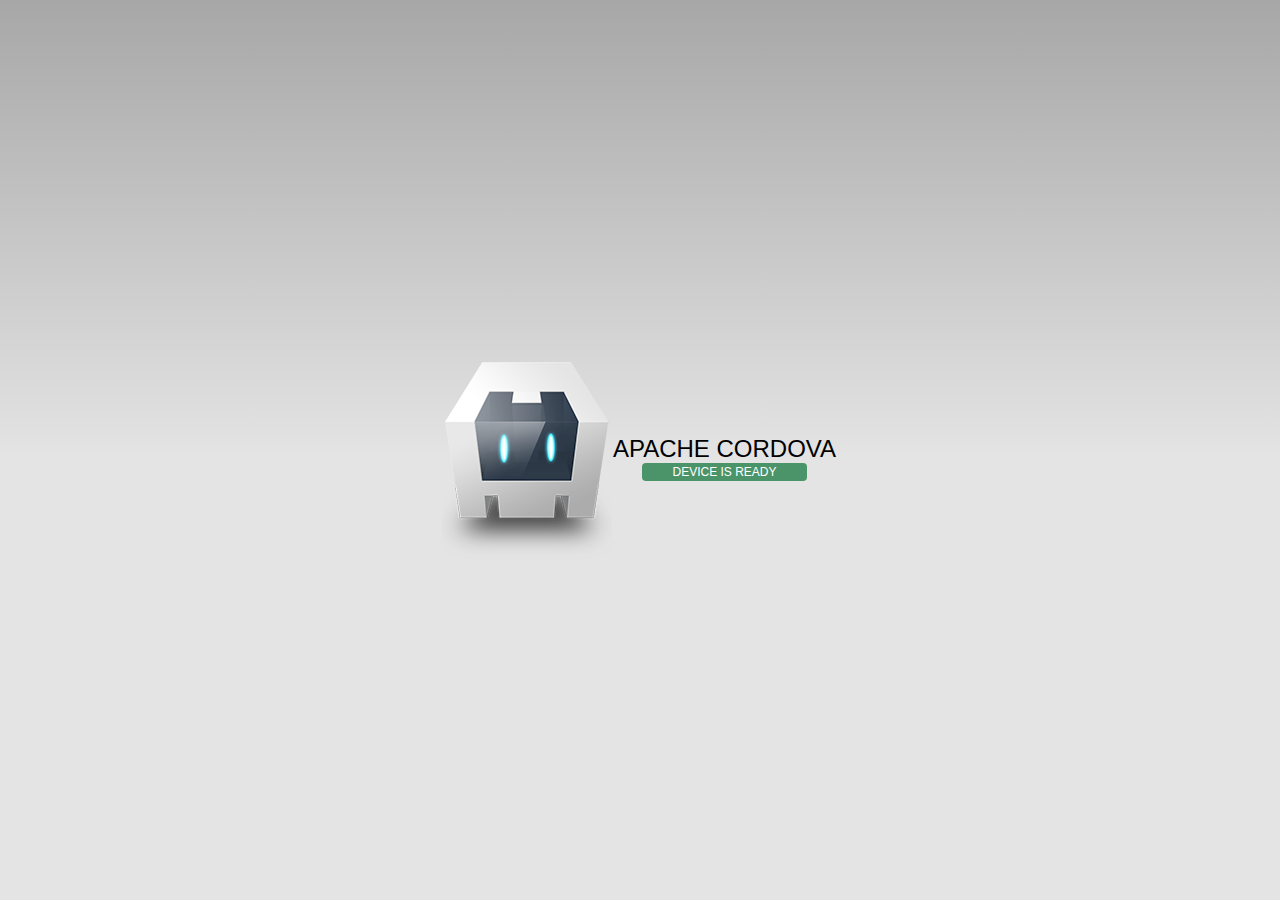
<file: press/platforms/android/assets/www/index.html>
<!DOCTYPE html>
<!--
    Licensed to the Apache Software Foundation (ASF) under one
    or more contributor license agreements.  See the NOTICE file
    distributed with this work for additional information
    regarding copyright ownership.  The ASF licenses this file
    to you under the Apache License, Version 2.0 (the
    "License"); you may not use this file except in compliance
    with the License.  You may obtain a copy of the License at

    http://www.apache.org/licenses/LICENSE-2.0

    Unless required by applicable law or agreed to in writing,
    software distributed under the License is distributed on an
    "AS IS" BASIS, WITHOUT WARRANTIES OR CONDITIONS OF ANY
     KIND, either express or implied.  See the License for the
    specific language governing permissions and limitations
    under the License.
-->
<html>
    <head>
        <meta charset="utf-8" />
        <meta name="format-detection" content="telephone=no" />
        <meta name="viewport" content="user-scalable=no, initial-scale=1, maximum-scale=1, minimum-scale=1, width=device-width, height=device-height, target-densitydpi=device-dpi" />
        <link rel="stylesheet" type="text/css" href="css/index.css" />
        <title>Hello World</title>
    </head>
    <body>
        <div class="app">
            <h1>Apache Cordova</h1>
            <div id="deviceready" class="blink">
                <p class="event listening">Connecting to Device</p>
                <p class="event received">Device is Ready</p>
            </div>
        </div>
        <script type="text/javascript" src="cordova.js"></script>
        <script type="text/javascript" src="js/index.js"></script>
        <script type="text/javascript">
            app.initialize();
        </script>
    </body>
</html>
</file>
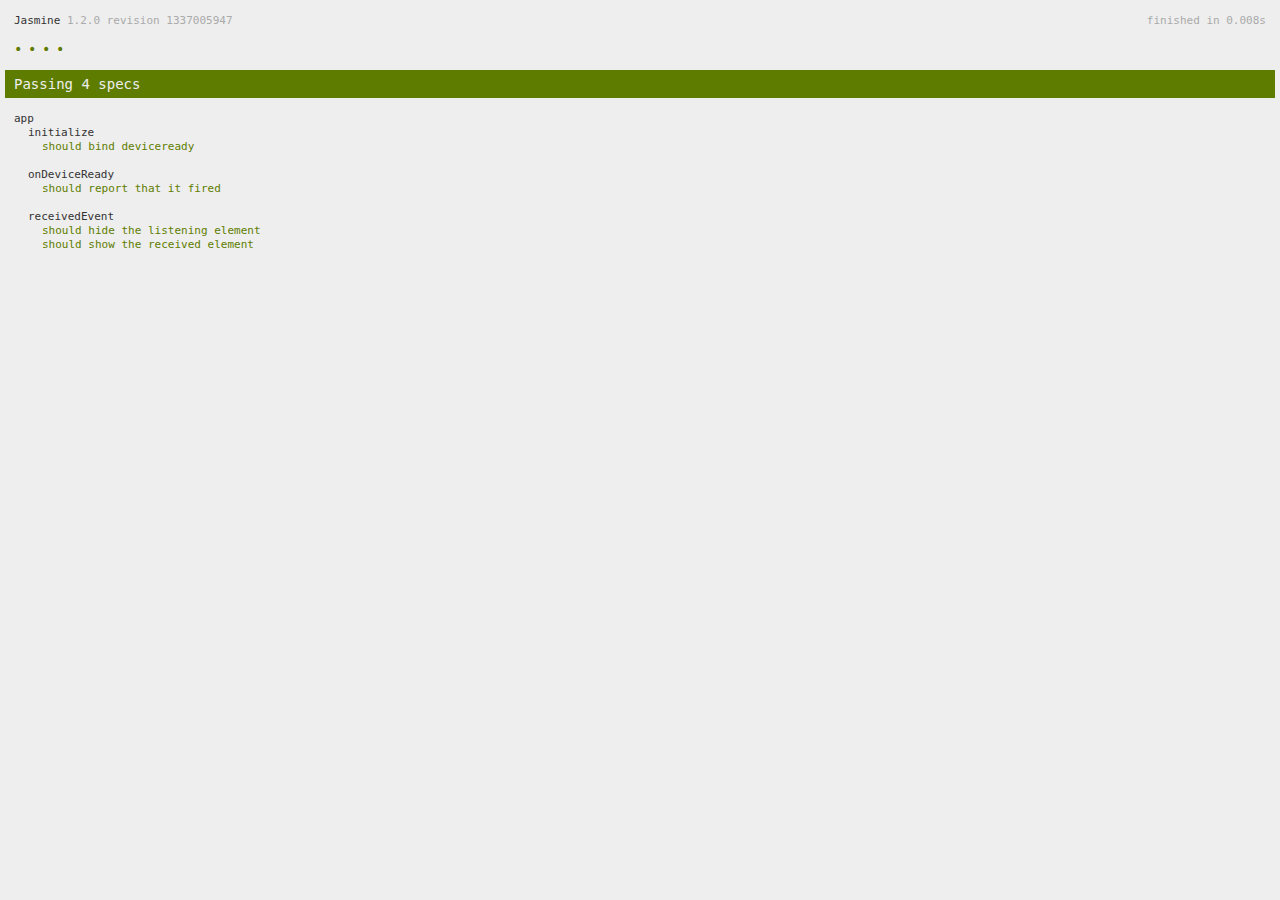
<file: internationalization/www/spec.html>
<!DOCTYPE html>
<!--
    Licensed to the Apache Software Foundation (ASF) under one
    or more contributor license agreements.  See the NOTICE file
    distributed with this work for additional information
    regarding copyright ownership.  The ASF licenses this file
    to you under the Apache License, Version 2.0 (the
    "License"); you may not use this file except in compliance
    with the License.  You may obtain a copy of the License at

    http://www.apache.org/licenses/LICENSE-2.0

    Unless required by applicable law or agreed to in writing,
    software distributed under the License is distributed on an
    "AS IS" BASIS, WITHOUT WARRANTIES OR CONDITIONS OF ANY
     KIND, either express or implied.  See the License for the
    specific language governing permissions and limitations
    under the License.
-->
<html>
    <head>
        <title>Jasmine Spec Runner</title>

        <!-- jasmine source -->
        <link rel="shortcut icon" type="image/png" href="spec/lib/jasmine-1.2.0/jasmine_favicon.png">
        <link rel="stylesheet" type="text/css" href="spec/lib/jasmine-1.2.0/jasmine.css">
        <script type="text/javascript" src="spec/lib/jasmine-1.2.0/jasmine.js"></script>
        <script type="text/javascript" src="spec/lib/jasmine-1.2.0/jasmine-html.js"></script>

        <!-- include source files here... -->
        <script type="text/javascript" src="js/index.js"></script>

        <!-- include spec files here... -->
        <script type="text/javascript" src="spec/helper.js"></script>
        <script type="text/javascript" src="spec/index.js"></script>

        <script type="text/javascript">
            (function() {
                var jasmineEnv = jasmine.getEnv();
                jasmineEnv.updateInterval = 1000;

                var htmlReporter = new jasmine.HtmlReporter();

                jasmineEnv.addReporter(htmlReporter);

                jasmineEnv.specFilter = function(spec) {
                    return htmlReporter.specFilter(spec);
                };

                var currentWindowOnload = window.onload;

                window.onload = function() {
                    if (currentWindowOnload) {
                        currentWindowOnload();
                    }
                    execJasmine();
                };

                function execJasmine() {
                    jasmineEnv.execute();
                }
            })();
        </script>
    </head>
    <body>
        <div id="stage" style="display:none;"></div>
    </body>
</html>
</file>
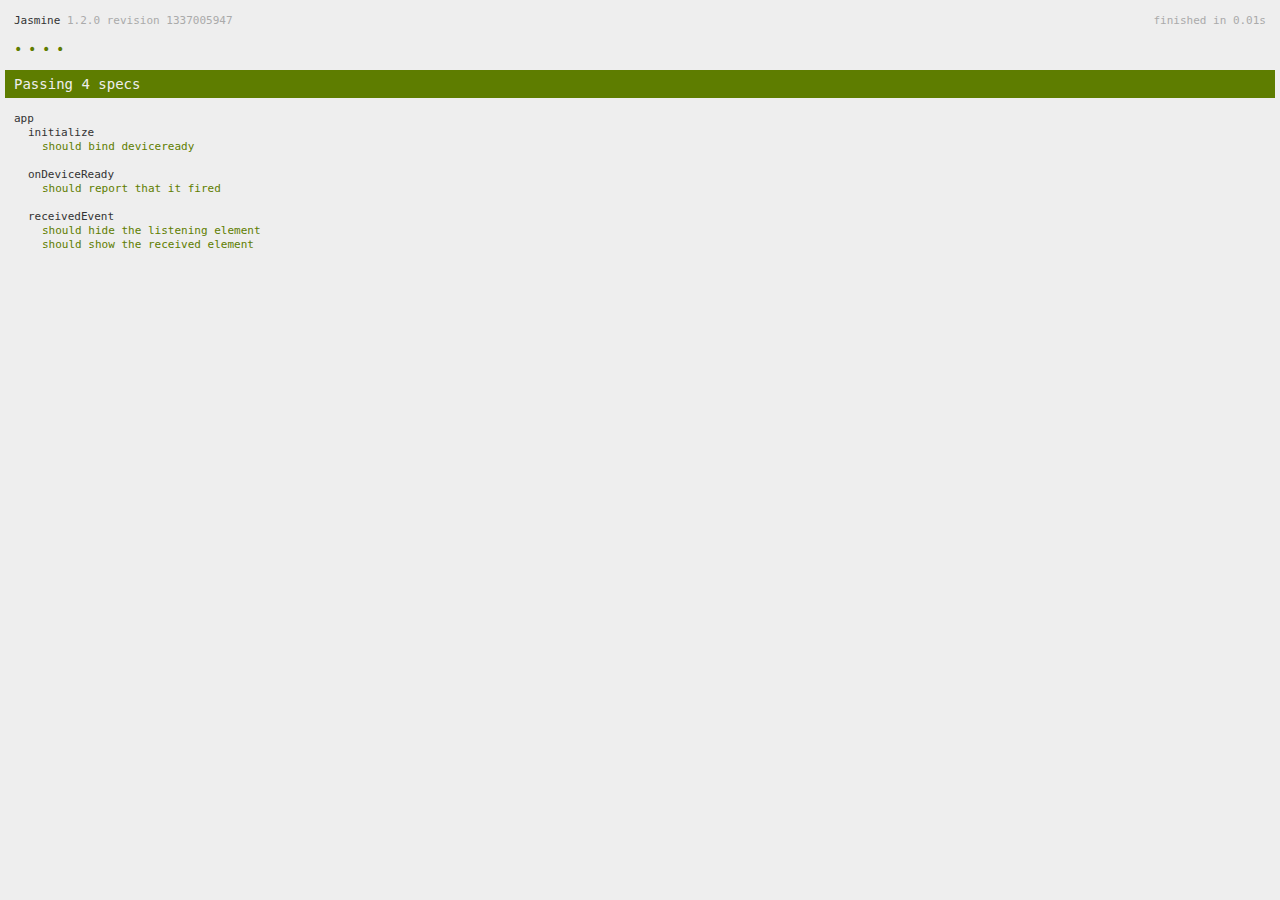
<file: press/www/spec.html>
<!DOCTYPE html>
<!--
    Licensed to the Apache Software Foundation (ASF) under one
    or more contributor license agreements.  See the NOTICE file
    distributed with this work for additional information
    regarding copyright ownership.  The ASF licenses this file
    to you under the Apache License, Version 2.0 (the
    "License"); you may not use this file except in compliance
    with the License.  You may obtain a copy of the License at

    http://www.apache.org/licenses/LICENSE-2.0

    Unless required by applicable law or agreed to in writing,
    software distributed under the License is distributed on an
    "AS IS" BASIS, WITHOUT WARRANTIES OR CONDITIONS OF ANY
     KIND, either express or implied.  See the License for the
    specific language governing permissions and limitations
    under the License.
-->
<html>
    <head>
        <title>Jasmine Spec Runner</title>

        <!-- jasmine source -->
        <link rel="shortcut icon" type="image/png" href="spec/lib/jasmine-1.2.0/jasmine_favicon.png">
        <link rel="stylesheet" type="text/css" href="spec/lib/jasmine-1.2.0/jasmine.css">
        <script type="text/javascript" src="spec/lib/jasmine-1.2.0/jasmine.js"></script>
        <script type="text/javascript" src="spec/lib/jasmine-1.2.0/jasmine-html.js"></script>

        <!-- include source files here... -->
        <script type="text/javascript" src="js/index.js"></script>

        <!-- include spec files here... -->
        <script type="text/javascript" src="spec/helper.js"></script>
        <script type="text/javascript" src="spec/index.js"></script>

        <script type="text/javascript">
            (function() {
                var jasmineEnv = jasmine.getEnv();
                jasmineEnv.updateInterval = 1000;

                var htmlReporter = new jasmine.HtmlReporter();

                jasmineEnv.addReporter(htmlReporter);

                jasmineEnv.specFilter = function(spec) {
                    return htmlReporter.specFilter(spec);
                };

                var currentWindowOnload = window.onload;

                window.onload = function() {
                    if (currentWindowOnload) {
                        currentWindowOnload();
                    }
                    execJasmine();
                };

                function execJasmine() {
                    jasmineEnv.execute();
                }
            })();
        </script>
    </head>
    <body>
        <div id="stage" style="display:none;"></div>
    </body>
</html>
</file>
<file: internationalization/www/spec/lib/jasmine-1.2.0/jasmine.css>
body { background-color: #eeeeee; padding: 0; margin: 5px; overflow-y: scroll; }

#HTMLReporter { font-size: 11px; font-family: Monaco, "Lucida Console", monospace; line-height: 14px; color: #333333; }
#HTMLReporter a { text-decoration: none; }
#HTMLReporter a:hover { text-decoration: underline; }
#HTMLReporter p, #HTMLReporter h1, #HTMLReporter h2, #HTMLReporter h3, #HTMLReporter h4, #HTMLReporter h5, #HTMLReporter h6 { margin: 0; line-height: 14px; }
#HTMLReporter .banner, #HTMLReporter .symbolSummary, #HTMLReporter .summary, #HTMLReporter .resultMessage, #HTMLReporter .specDetail .description, #HTMLReporter .alert .bar, #HTMLReporter .stackTrace { padding-left: 9px; padding-right: 9px; }
#HTMLReporter #jasmine_content { position: fixed; right: 100%; }
#HTMLReporter .version { color: #aaaaaa; }
#HTMLReporter .banner { margin-top: 14px; }
#HTMLReporter .duration { color: #aaaaaa; float: right; }
#HTMLReporter .symbolSummary { overflow: hidden; *zoom: 1; margin: 14px 0; }
#HTMLReporter .symbolSummary li { display: block; float: left; height: 7px; width: 14px; margin-bottom: 7px; font-size: 16px; }
#HTMLReporter .symbolSummary li.passed { font-size: 14px; }
#HTMLReporter .symbolSummary li.passed:before { color: #5e7d00; content: "\02022"; }
#HTMLReporter .symbolSummary li.failed { line-height: 9px; }
#HTMLReporter .symbolSummary li.failed:before { color: #b03911; content: "x"; font-weight: bold; margin-left: -1px; }
#HTMLReporter .symbolSummary li.skipped { font-size: 14px; }
#HTMLReporter .symbolSummary li.skipped:before { color: #bababa; content: "\02022"; }
#HTMLReporter .symbolSummary li.pending { line-height: 11px; }
#HTMLReporter .symbolSummary li.pending:before { color: #aaaaaa; content: "-"; }
#HTMLReporter .bar { line-height: 28px; font-size: 14px; display: block; color: #eee; }
#HTMLReporter .runningAlert { background-color: #666666; }
#HTMLReporter .skippedAlert { background-color: #aaaaaa; }
#HTMLReporter .skippedAlert:first-child { background-color: #333333; }
#HTMLReporter .skippedAlert:hover { text-decoration: none; color: white; text-decoration: underline; }
#HTMLReporter .passingAlert { background-color: #a6b779; }
#HTMLReporter .passingAlert:first-child { background-color: #5e7d00; }
#HTMLReporter .failingAlert { background-color: #cf867e; }
#HTMLReporter .failingAlert:first-child { background-color: #b03911; }
#HTMLReporter .results { margin-top: 14px; }
#HTMLReporter #details { display: none; }
#HTMLReporter .resultsMenu, #HTMLReporter .resultsMenu a { background-color: #fff; color: #333333; }
#HTMLReporter.showDetails .summaryMenuItem { font-weight: normal; text-decoration: inherit; }
#HTMLReporter.showDetails .summaryMenuItem:hover { text-decoration: underline; }
#HTMLReporter.showDetails .detailsMenuItem { font-weight: bold; text-decoration: underline; }
#HTMLReporter.showDetails .summary { display: none; }
#HTMLReporter.showDetails #details { display: block; }
#HTMLReporter .summaryMenuItem { font-weight: bold; text-decoration: underline; }
#HTMLReporter .summary { margin-top: 14px; }
#HTMLReporter .summary .suite .suite, #HTMLReporter .summary .specSummary { margin-left: 14px; }
#HTMLReporter .summary .specSummary.passed a { color: #5e7d00; }
#HTMLReporter .summary .specSummary.failed a { color: #b03911; }
#HTMLReporter .description + .suite { margin-top: 0; }
#HTMLReporter .suite { margin-top: 14px; }
#HTMLReporter .suite a { color: #333333; }
#HTMLReporter #details .specDetail { margin-bottom: 28px; }
#HTMLReporter #details .specDetail .description { display: block; color: white; background-color: #b03911; }
#HTMLReporter .resultMessage { padding-top: 14px; color: #333333; }
#HTMLReporter .resultMessage span.result { display: block; }
#HTMLReporter .stackTrace { margin: 5px 0 0 0; max-height: 224px; overflow: auto; line-height: 18px; color: #666666; border: 1px solid #ddd; background: white; white-space: pre; }

#TrivialReporter { padding: 8px 13px; position: absolute; top: 0; bottom: 0; left: 0; right: 0; overflow-y: scroll; background-color: white; font-family: "Helvetica Neue Light", "Lucida Grande", "Calibri", "Arial", sans-serif; /*.resultMessage {*/ /*white-space: pre;*/ /*}*/ }
#TrivialReporter a:visited, #TrivialReporter a { color: #303; }
#TrivialReporter a:hover, #TrivialReporter a:active { color: blue; }
#TrivialReporter .run_spec { float: right; padding-right: 5px; font-size: .8em; text-decoration: none; }
#TrivialReporter .banner { color: #303; background-color: #fef; padding: 5px; }
#TrivialReporter .logo { float: left; font-size: 1.1em; padding-left: 5px; }
#TrivialReporter .logo .version { font-size: .6em; padding-left: 1em; }
#TrivialReporter .runner.running { background-color: yellow; }
#TrivialReporter .options { text-align: right; font-size: .8em; }
#TrivialReporter .suite { border: 1px outset gray; margin: 5px 0; padding-left: 1em; }
#TrivialReporter .suite .suite { margin: 5px; }
#TrivialReporter .suite.passed { background-color: #dfd; }
#TrivialReporter .suite.failed { background-color: #fdd; }
#TrivialReporter .spec { margin: 5px; padding-left: 1em; clear: both; }
#TrivialReporter .spec.failed, #TrivialReporter .spec.passed, #TrivialReporter .spec.skipped { padding-bottom: 5px; border: 1px solid gray; }
#TrivialReporter .spec.failed { background-color: #fbb; border-color: red; }
#TrivialReporter .spec.passed { background-color: #bfb; border-color: green; }
#TrivialReporter .spec.skipped { background-color: #bbb; }
#TrivialReporter .messages { border-left: 1px dashed gray; padding-left: 1em; padding-right: 1em; }
#TrivialReporter .passed { background-color: #cfc; display: none; }
#TrivialReporter .failed { background-color: #fbb; }
#TrivialReporter .skipped { color: #777; background-color: #eee; display: none; }
#TrivialReporter .resultMessage span.result { display: block; line-height: 2em; color: black; }
#TrivialReporter .resultMessage .mismatch { color: black; }
#TrivialReporter .stackTrace { white-space: pre; font-size: .8em; margin-left: 10px; max-height: 5em; overflow: auto; border: 1px inset red; padding: 1em; background: #eef; }
#TrivialReporter .finished-at { padding-left: 1em; font-size: .6em; }
#TrivialReporter.show-passed .passed, #TrivialReporter.show-skipped .skipped { display: block; }
#TrivialReporter #jasmine_content { position: fixed; right: 100%; }
#TrivialReporter .runner { border: 1px solid gray; display: block; margin: 5px 0; padding: 2px 0 2px 10px; }
</file>
<file: press/www/spec/lib/jasmine-1.2.0/jasmine.css>
body { background-color: #eeeeee; padding: 0; margin: 5px; overflow-y: scroll; }

#HTMLReporter { font-size: 11px; font-family: Monaco, "Lucida Console", monospace; line-height: 14px; color: #333333; }
#HTMLReporter a { text-decoration: none; }
#HTMLReporter a:hover { text-decoration: underline; }
#HTMLReporter p, #HTMLReporter h1, #HTMLReporter h2, #HTMLReporter h3, #HTMLReporter h4, #HTMLReporter h5, #HTMLReporter h6 { margin: 0; line-height: 14px; }
#HTMLReporter .banner, #HTMLReporter .symbolSummary, #HTMLReporter .summary, #HTMLReporter .resultMessage, #HTMLReporter .specDetail .description, #HTMLReporter .alert .bar, #HTMLReporter .stackTrace { padding-left: 9px; padding-right: 9px; }
#HTMLReporter #jasmine_content { position: fixed; right: 100%; }
#HTMLReporter .version { color: #aaaaaa; }
#HTMLReporter .banner { margin-top: 14px; }
#HTMLReporter .duration { color: #aaaaaa; float: right; }
#HTMLReporter .symbolSummary { overflow: hidden; *zoom: 1; margin: 14px 0; }
#HTMLReporter .symbolSummary li { display: block; float: left; height: 7px; width: 14px; margin-bottom: 7px; font-size: 16px; }
#HTMLReporter .symbolSummary li.passed { font-size: 14px; }
#HTMLReporter .symbolSummary li.passed:before { color: #5e7d00; content: "\02022"; }
#HTMLReporter .symbolSummary li.failed { line-height: 9px; }
#HTMLReporter .symbolSummary li.failed:before { color: #b03911; content: "x"; font-weight: bold; margin-left: -1px; }
#HTMLReporter .symbolSummary li.skipped { font-size: 14px; }
#HTMLReporter .symbolSummary li.skipped:before { color: #bababa; content: "\02022"; }
#HTMLReporter .symbolSummary li.pending { line-height: 11px; }
#HTMLReporter .symbolSummary li.pending:before { color: #aaaaaa; content: "-"; }
#HTMLReporter .bar { line-height: 28px; font-size: 14px; display: block; color: #eee; }
#HTMLReporter .runningAlert { background-color: #666666; }
#HTMLReporter .skippedAlert { background-color: #aaaaaa; }
#HTMLReporter .skippedAlert:first-child { background-color: #333333; }
#HTMLReporter .skippedAlert:hover { text-decoration: none; color: white; text-decoration: underline; }
#HTMLReporter .passingAlert { background-color: #a6b779; }
#HTMLReporter .passingAlert:first-child { background-color: #5e7d00; }
#HTMLReporter .failingAlert { background-color: #cf867e; }
#HTMLReporter .failingAlert:first-child { background-color: #b03911; }
#HTMLReporter .results { margin-top: 14px; }
#HTMLReporter #details { display: none; }
#HTMLReporter .resultsMenu, #HTMLReporter .resultsMenu a { background-color: #fff; color: #333333; }
#HTMLReporter.showDetails .summaryMenuItem { font-weight: normal; text-decoration: inherit; }
#HTMLReporter.showDetails .summaryMenuItem:hover { text-decoration: underline; }
#HTMLReporter.showDetails .detailsMenuItem { font-weight: bold; text-decoration: underline; }
#HTMLReporter.showDetails .summary { display: none; }
#HTMLReporter.showDetails #details { display: block; }
#HTMLReporter .summaryMenuItem { font-weight: bold; text-decoration: underline; }
#HTMLReporter .summary { margin-top: 14px; }
#HTMLReporter .summary .suite .suite, #HTMLReporter .summary .specSummary { margin-left: 14px; }
#HTMLReporter .summary .specSummary.passed a { color: #5e7d00; }
#HTMLReporter .summary .specSummary.failed a { color: #b03911; }
#HTMLReporter .description + .suite { margin-top: 0; }
#HTMLReporter .suite { margin-top: 14px; }
#HTMLReporter .suite a { color: #333333; }
#HTMLReporter #details .specDetail { margin-bottom: 28px; }
#HTMLReporter #details .specDetail .description { display: block; color: white; background-color: #b03911; }
#HTMLReporter .resultMessage { padding-top: 14px; color: #333333; }
#HTMLReporter .resultMessage span.result { display: block; }
#HTMLReporter .stackTrace { margin: 5px 0 0 0; max-height: 224px; overflow: auto; line-height: 18px; color: #666666; border: 1px solid #ddd; background: white; white-space: pre; }

#TrivialReporter { padding: 8px 13px; position: absolute; top: 0; bottom: 0; left: 0; right: 0; overflow-y: scroll; background-color: white; font-family: "Helvetica Neue Light", "Lucida Grande", "Calibri", "Arial", sans-serif; /*.resultMessage {*/ /*white-space: pre;*/ /*}*/ }
#TrivialReporter a:visited, #TrivialReporter a { color: #303; }
#TrivialReporter a:hover, #TrivialReporter a:active { color: blue; }
#TrivialReporter .run_spec { float: right; padding-right: 5px; font-size: .8em; text-decoration: none; }
#TrivialReporter .banner { color: #303; background-color: #fef; padding: 5px; }
#TrivialReporter .logo { float: left; font-size: 1.1em; padding-left: 5px; }
#TrivialReporter .logo .version { font-size: .6em; padding-left: 1em; }
#TrivialReporter .runner.running { background-color: yellow; }
#TrivialReporter .options { text-align: right; font-size: .8em; }
#TrivialReporter .suite { border: 1px outset gray; margin: 5px 0; padding-left: 1em; }
#TrivialReporter .suite .suite { margin: 5px; }
#TrivialReporter .suite.passed { background-color: #dfd; }
#TrivialReporter .suite.failed { background-color: #fdd; }
#TrivialReporter .spec { margin: 5px; padding-left: 1em; clear: both; }
#TrivialReporter .spec.failed, #TrivialReporter .spec.passed, #TrivialReporter .spec.skipped { padding-bottom: 5px; border: 1px solid gray; }
#TrivialReporter .spec.failed { background-color: #fbb; border-color: red; }
#TrivialReporter .spec.passed { background-color: #bfb; border-color: green; }
#TrivialReporter .spec.skipped { background-color: #bbb; }
#TrivialReporter .messages { border-left: 1px dashed gray; padding-left: 1em; padding-right: 1em; }
#TrivialReporter .passed { background-color: #cfc; display: none; }
#TrivialReporter .failed { background-color: #fbb; }
#TrivialReporter .skipped { color: #777; background-color: #eee; display: none; }
#TrivialReporter .resultMessage span.result { display: block; line-height: 2em; color: black; }
#TrivialReporter .resultMessage .mismatch { color: black; }
#TrivialReporter .stackTrace { white-space: pre; font-size: .8em; margin-left: 10px; max-height: 5em; overflow: auto; border: 1px inset red; padding: 1em; background: #eef; }
#TrivialReporter .finished-at { padding-left: 1em; font-size: .6em; }
#TrivialReporter.show-passed .passed, #TrivialReporter.show-skipped .skipped { display: block; }
#TrivialReporter #jasmine_content { position: fixed; right: 100%; }
#TrivialReporter .runner { border: 1px solid gray; display: block; margin: 5px 0; padding: 2px 0 2px 10px; }
</file>
<file: press/platforms/android/assets/www/css/index.css>
/*
 * Licensed to the Apache Software Foundation (ASF) under one
 * or more contributor license agreements.  See the NOTICE file
 * distributed with this work for additional information
 * regarding copyright ownership.  The ASF licenses this file
 * to you under the Apache License, Version 2.0 (the
 * "License"); you may not use this file except in compliance
 * with the License.  You may obtain a copy of the License at
 *
 * http://www.apache.org/licenses/LICENSE-2.0
 *
 * Unless required by applicable law or agreed to in writing,
 * software distributed under the License is distributed on an
 * "AS IS" BASIS, WITHOUT WARRANTIES OR CONDITIONS OF ANY
 * KIND, either express or implied.  See the License for the
 * specific language governing permissions and limitations
 * under the License.
 */
* {
    -webkit-tap-highlight-color: rgba(0,0,0,0); /* make transparent link selection, adjust last value opacity 0 to 1.0 */
}

body {
    -webkit-touch-callout: none;                /* prevent callout to copy image, etc when tap to hold */
    -webkit-text-size-adjust: none;             /* prevent webkit from resizing text to fit */
    -webkit-user-select: none;                  /* prevent copy paste, to allow, change 'none' to 'text' */
    background-color:#E4E4E4;
    background-image:linear-gradient(top, #A7A7A7 0%, #E4E4E4 51%);
    background-image:-webkit-linear-gradient(top, #A7A7A7 0%, #E4E4E4 51%);
    background-image:-ms-linear-gradient(top, #A7A7A7 0%, #E4E4E4 51%);
    background-image:-webkit-gradient(
        linear,
        left top,
        left bottom,
        color-stop(0, #A7A7A7),
        color-stop(0.51, #E4E4E4)
    );
    background-attachment:fixed;
    font-family:'HelveticaNeue-Light', 'HelveticaNeue', Helvetica, Arial, sans-serif;
    font-size:12px;
    height:100%;
    margin:0px;
    padding:0px;
    text-transform:uppercase;
    width:100%;
}

/* Portrait layout (default) */
.app {
    background:url(../img/logo.png) no-repeat center top; /* 170px x 200px */
    position:absolute;             /* position in the center of the screen */
    left:50%;
    top:50%;
    height:50px;                   /* text area height */
    width:225px;                   /* text area width */
    text-align:center;
    padding:180px 0px 0px 0px;     /* image height is 200px (bottom 20px are overlapped with text) */
    margin:-115px 0px 0px -112px;  /* offset vertical: half of image height and text area height */
                                   /* offset horizontal: half of text area width */
}

/* Landscape layout (with min-width) */
@media screen and (min-aspect-ratio: 1/1) and (min-width:400px) {
    .app {
        background-position:left center;
        padding:75px 0px 75px 170px;  /* padding-top + padding-bottom + text area = image height */
        margin:-90px 0px 0px -198px;  /* offset vertical: half of image height */
                                      /* offset horizontal: half of image width and text area width */
    }
}

h1 {
    font-size:24px;
    font-weight:normal;
    margin:0px;
    overflow:visible;
    padding:0px;
    text-align:center;
}

.event {
    border-radius:4px;
    -webkit-border-radius:4px;
    color:#FFFFFF;
    font-size:12px;
    margin:0px 30px;
    padding:2px 0px;
}

.event.listening {
    background-color:#333333;
    display:block;
}

.event.received {
    background-color:#4B946A;
    display:none;
}

@keyframes fade {
    from { opacity: 1.0; }
    50% { opacity: 0.4; }
    to { opacity: 1.0; }
}
 
@-webkit-keyframes fade {
    from { opacity: 1.0; }
    50% { opacity: 0.4; }
    to { opacity: 1.0; }
}
 
.blink {
    animation:fade 3000ms infinite;
    -webkit-animation:fade 3000ms infinite;
}
</file>
